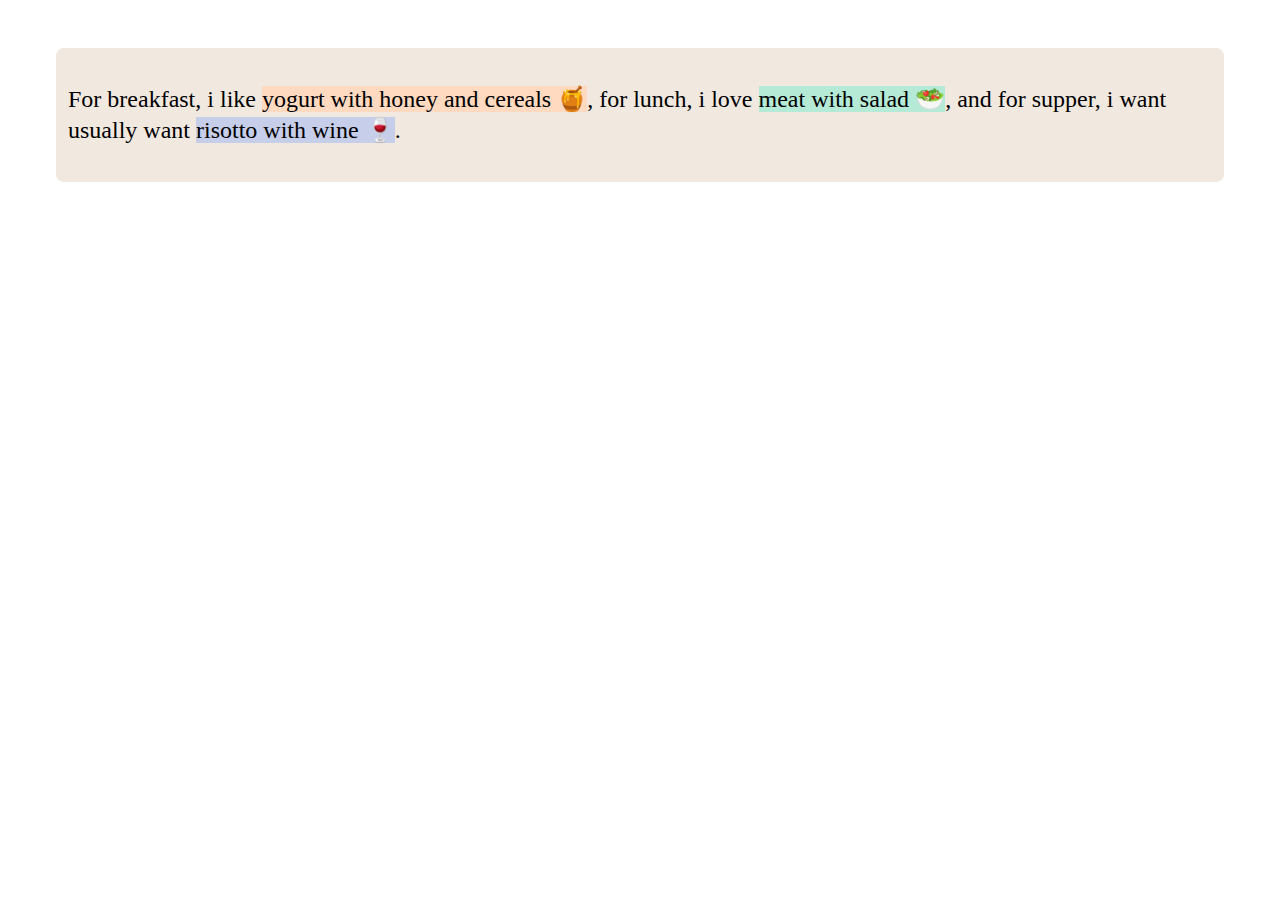
<file: day-03/index.html>
<html>
    <head>
        <link rel="stylesheet" href="index.css" />
    </head>
    <body>
        <section id="meals" class="meals"></section>
        
        <script src="index.js"></script>
    </body>
</html>
</file>
<file: day-03/index.css>
html {
    font-size: 1.5rem;
    font-family: Georgia, 'Times New Roman', Times, serif;
}

.meals {
    background: #f1e9e0;
    border-radius: 8px;
    padding: .5rem;
    margin: 2em;
    line-height: 1.3rem;
}

.breakfast {
    background-color: #ffdac1;
}

.lunch {
    background-color: #b5ead7;
}

.supper {
    background-color: #c7ceea;
}
</file>
